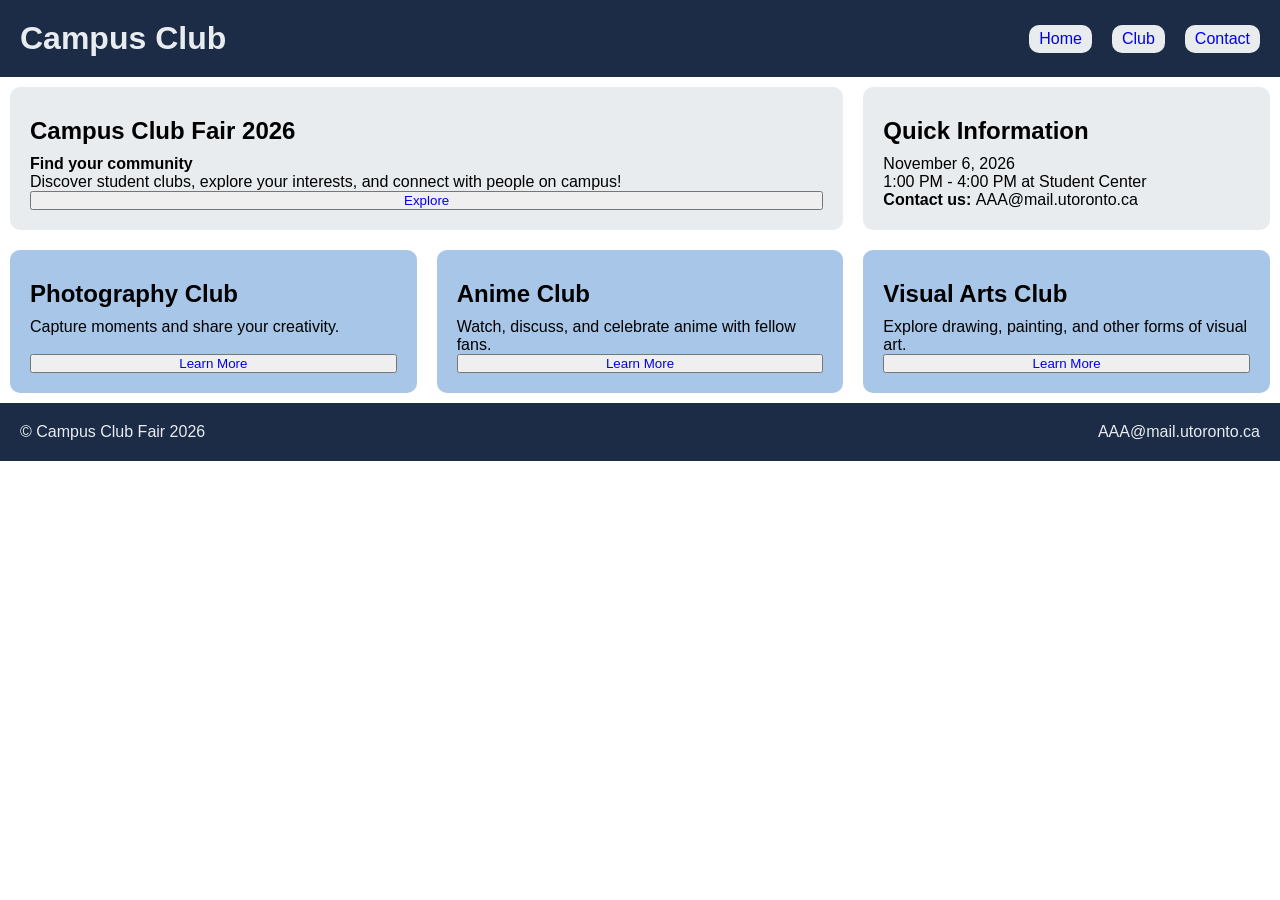
<file: index.html>
<!DOCTYPE html>
<html lang="en">
<head>
    <meta charset="UTF-8">
    <meta name="viewport" content="width=device-width, initial-scale=1.0">
    <title>Litianze Xu Project 1</title>
    <link rel="stylesheet" href="css/style.css">
</head>
<body>
    <header class="site-header">
        <h1>Campus Club</h1>
        <nav class="nav-links">
            <a href="#">Home</a>
            <a href="detail.html">Club</a>
            <a href="#">Contact</a>
        </nav>
    </header>

    <main>
        <section class="hero-grid">
            <section class="banner">
                <h2>Campus Club Fair 2026</h2>
                <p><strong>Find your community</strong></p>
                <p>Discover student clubs, explore your interests, and connect with people on campus!</p>
                <button class="btn-banner"><a href="#">Explore</a></button>
            </section>
            <section class="info">
                <h2>Quick Information</h2>
                <p>November 6, 2026</p>
                <p>1:00 PM - 4:00 PM at Student Center</p>
                <p><strong>Contact us: </strong>AAA@mail.utoronto.ca</p>
            </section>
        </section>

        <section class="cards-gallery">
            <article class="card">
                <h2>Photography Club</h2>
                <p>Capture moments and share your creativity.</p>
                <button class="btn-card"><a href="detail.html">Learn More</a></button>
            </article>
            <article class="card">
                <h2>Anime Club</h2>
                <p>Watch, discuss, and celebrate anime with fellow fans.</p>
                <button class="btn-card"><a href="#">Learn More</a></button>
            </article>
            <article class="card">
                <h2>Visual Arts Club</h2>
                <p>Explore drawing, painting, and other forms of visual art.</p>
                <button class="btn-card"><a href="#">Learn More</a></button>
            </article>
        </section>
    </main>

    <footer class="site-footer">
        <p>&copy; Campus Club Fair 2026</p>
        <p>AAA@mail.utoronto.ca</p>
    </footer>
</body>
</html>
</file>
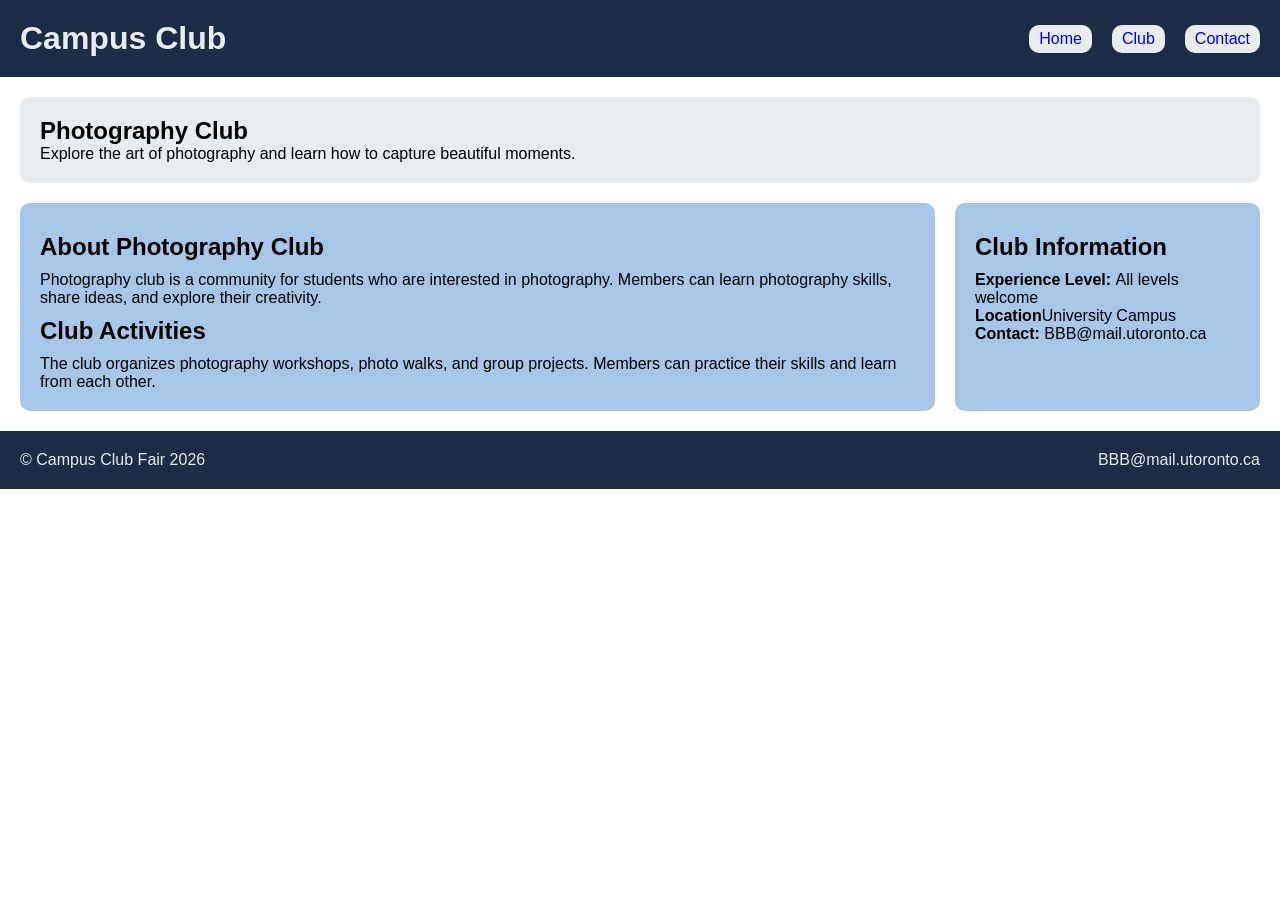
<file: detail.html>
<!DOCTYPE html>
<html lang="en">
<head>
    <meta charset="UTF-8">
    <meta name="viewport" content="width=device-width, initial-scale=1.0">
    <title>Litianze Xu Project 1</title>
    <link rel="stylesheet" href="css/style.css">
</head>
<body>
    <header class="site-header">
        <h1>Campus Club</h1>
        <nav class="nav-links">
            <a href="index.html">Home</a>
            <a href="#">Club</a>
            <a href="#">Contact</a>
        </nav>
    </header>

    <main class="detail-layout">
        <section class="detail-hero">
            <h1>Photography Club</h1>
            <p>Explore the art of photography and learn
                how to capture beautiful moments.</p>
        </section>
        <section class="content-grid">
            <article class="main-content">
                <h2>About Photography Club</h2>
                <p>
                    Photography club is a community for students who are interested in photography.
                    Members can learn photography skills, share ideas, and explore their creativity.
                </p>
                <h2>Club Activities</h2>
                <p>
                    The club organizes photography workshops, photo walks, and group projects.
                    Members can practice their skills and learn from each other.
                </p>
            </article>
            <article class="sidebar">
                <h2>Club Information</h2>
                <p><strong>Experience Level: </strong>All levels welcome</p>
                <p><strong>Location</strong>University Campus</p>
                <p><strong>Contact: </strong>BBB@mail.utoronto.ca</p>
            </article>
        </section>
    </main>

    <footer class="site-footer">
        <p>&copy; Campus Club Fair 2026</p>
        <p>BBB@mail.utoronto.ca</p>

    </footer>
    
</body>
</html>
</file>
<file: css/style.css>
*{
    margin: 0px;
    padding: 0px;
    font-family: Arial, Helvetica, sans-serif;
}

.site-header{
    background-color: #1c2b46;
    color: #e8ecef;
    padding: 20px;
    display: flex;
    flex-direction: column;
    align-items: center;
    gap: 15px;
}

.nav-links{
    display: flex;
    flex-direction: row;
    gap: 20px;
}

.nav-links a{
    text-decoration: none;
    background-color: #e8ecef;
    padding: 5px 10px;
    border-radius: 10px;
}

.hero-grid{
    display: grid;
    grid-template-columns: 1fr;
}

.banner{
    background-color: #e8ecef;
    border-radius: 10px;
    margin: 10px;
    padding: 20px;
    display: flex;
    flex-direction: column;
}

h2{
    margin: 10px 0px;
}

.btn-banner{
    margin-top: auto;
}

.btn-banner a{
    text-decoration: none;
}

.info{
    background-color: #e8ecef;
    border-radius: 10px;
    margin: 10px;
    padding: 20px;
}

.cards-gallery{
    display: grid;
    grid-template-columns: 1fr;
}

.card{
    background-color: #a8c6e7;
    border-radius: 10px;
    margin: 10px;
    padding: 20px;
    display: flex;
    flex-direction: column;
}

.btn-card{
    margin-top: auto;
}

.btn-card a{
    text-decoration: none;
}

.site-footer{
    background-color: #1c2b46;
    color:#e8ecef;
    padding: 20px;
    display: flex;
    flex-direction: column;
    align-items: center;
}

.detail-layout{
    padding: 20px;
    display: flex;
    flex-direction: column;
    gap: 20px;
}

.detail-hero{
    background: #e8ecef;
    padding: 20px;
    border-radius: 10px;
}

.content-grid{
    display: grid;
    grid-template-columns: 1fr;
    gap: 20px;
}

.main-content{
    background-color: #a8c6e7;
    padding: 20px;
    border-radius: 10px;
}

.sidebar{
    background-color: #a8c6e7;
    padding: 20px;
    border-radius: 10px;
}

@media(min-width: 768px){
    .site-header{
        flex-direction: row;
        justify-content: space-between;
    }
    .hero-grid{
        grid-template-columns: 2fr 1fr;
    }
    .cards-gallery{
        grid-template-columns: repeat(auto-fit, minmax(280px, 1fr));
    }
    .site-footer{
        flex-direction: row;
        justify-content: space-between;
    }
    .content-grid{
        grid-template-columns: 3fr 1fr;
    }
}
</file>
